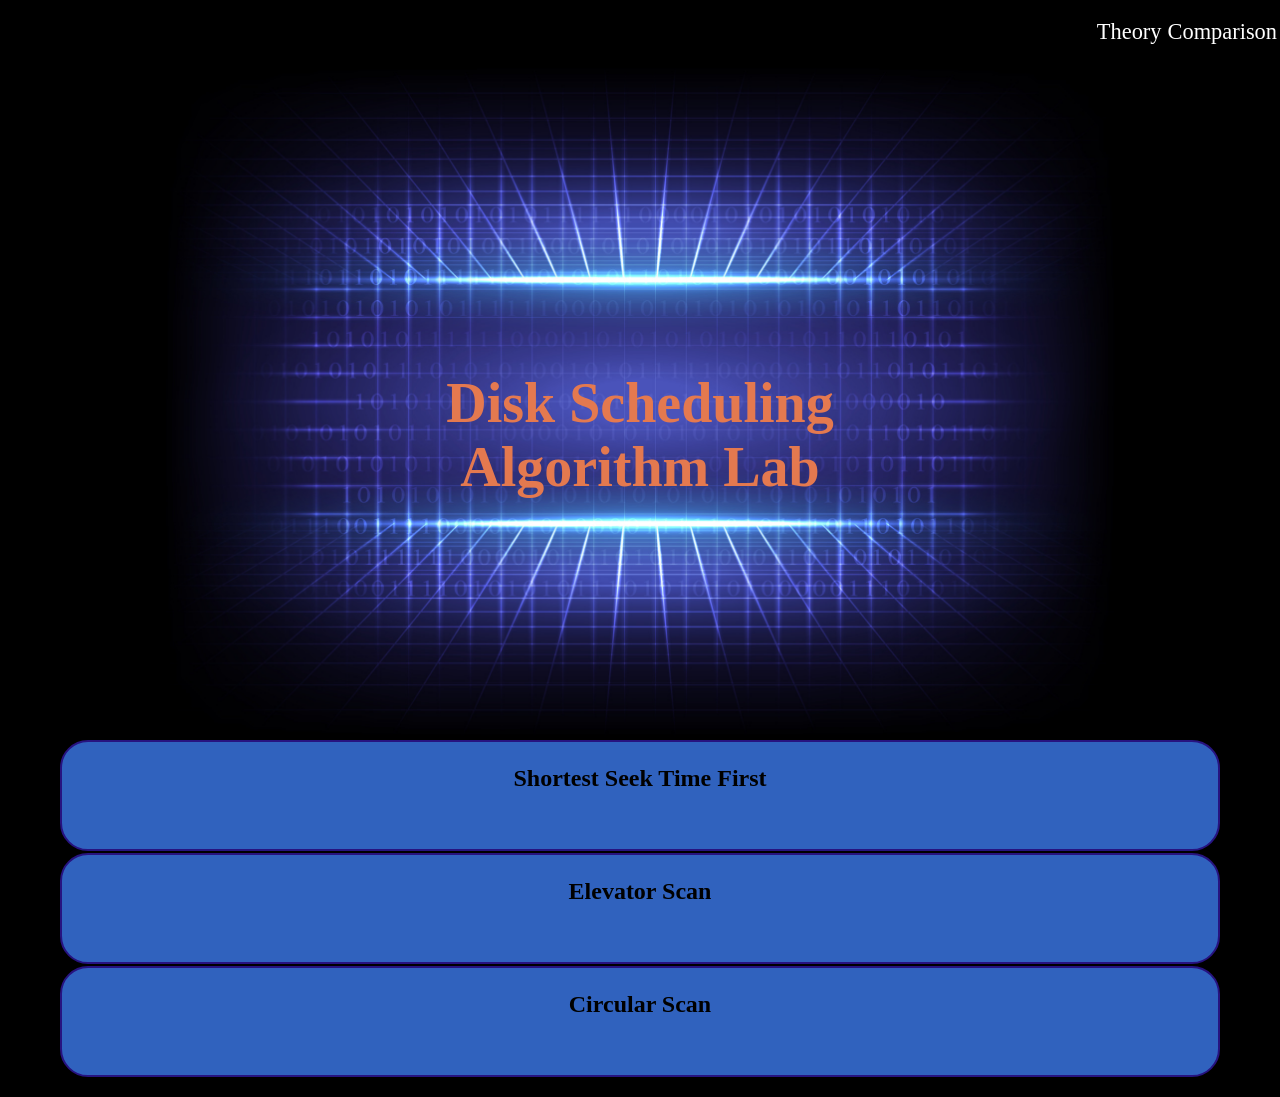
<file: index.html>
<!DOCTYPE html>
<html lang="en">
<head>
    <meta charset="UTF-8">
    <meta http-equiv="X-UA-Compatible" content="IE=edge">
    <meta name="viewport" content="width=device-width, initial-scale=1.0">
    <title>OS Virtual Lab</title>
    <link rel="stylesheet" href="index_CSS.css">
</head>
<body>
    <div id="navbar">
        <ul>
            <li class="items"><a href="DSA Theory.html">Theory</a></li>
            <li class="items"><a href="Algorithm_Compare.html"> Comparison </a></li>
        </ul>
    </div>
    <div class="container">
        <ul>
            <h1>Disk Scheduling Algorithm Lab</h1>
            <li></li>
        </ul>
    </div>

    <section id="algorithm-container">
        <h2 class="h-primary center">ALGORITHMS</h2>
        <div id="algorithms">
            <div class="box">
           
                    <a class="h-secondary center" href="fcfsT.html"><h2>First Come First Serve</h2></a>
                        <p class="center"><i>FCFS scheduling algorithm </i></p>
</div>
            <div class="box">
                
                <a class="h-secondary center" href="sstfT.html"><h2>Shortest Seek Time First</h2></a>
                    <p class="center"><i>SSTFT scheduling algorithm</i></p>
</div>
            <div class="box">
                
                <a class="h-secondary center" href="SCAN_T.html"><h2>Elevator Scan</h2></a>
                <p class="center"><i>SCAN scheduling algorithm</i></p>
            </div>
            <div class="box">
                
                <a class="h-secondary center" href="C-SCAN_T.html"><h2>Circular Scan</h2></a>
                    <p class="center"><i>C-SCAN scheduling algorithm</i></p>
</div>
        </div>
    </section>

</body>
</html>
</file>
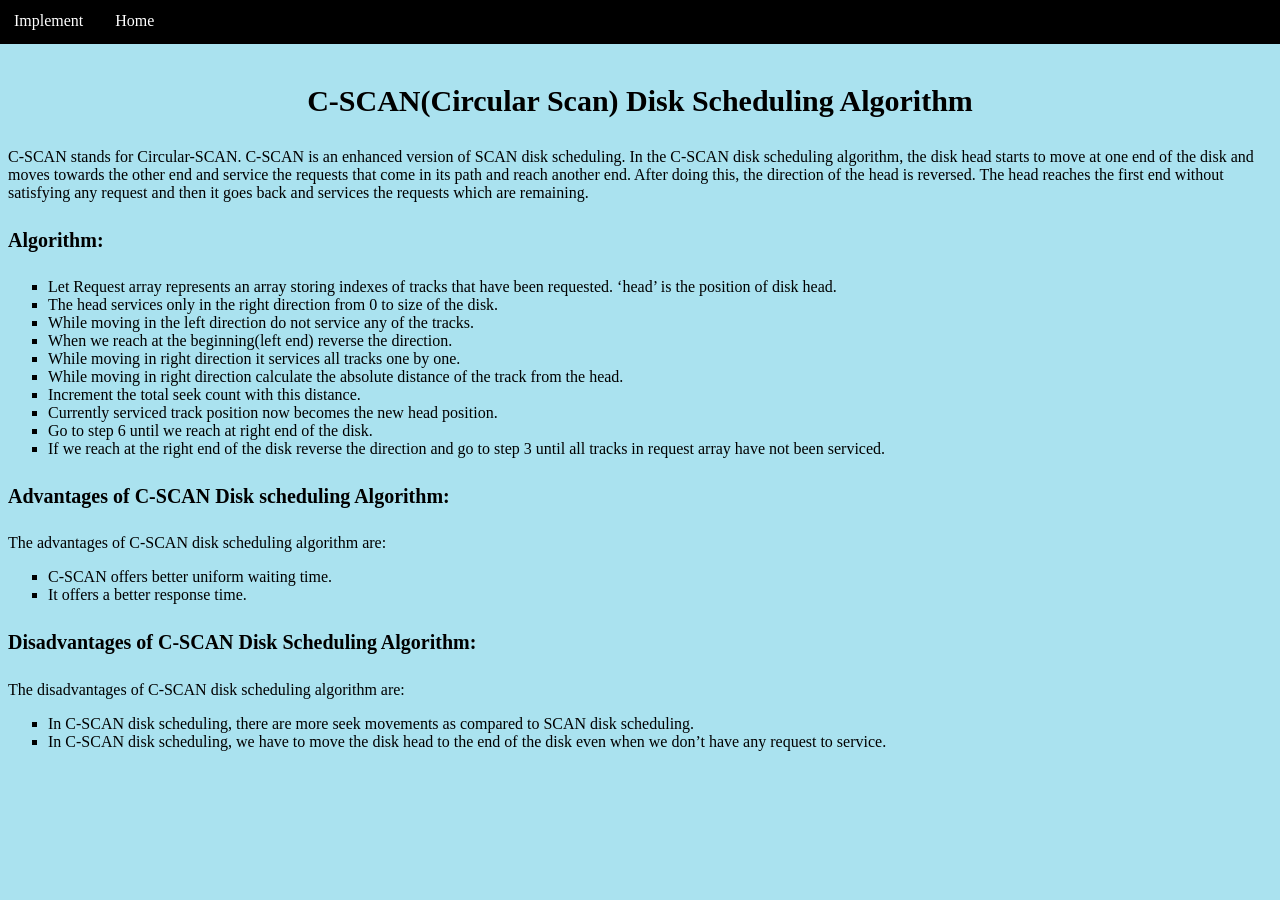
<file: C-SCAN_T.html>
<!DOCTYPE html>
<html lang="en">
<head>
    <meta charset="UTF-8">
    <meta http-equiv="X-UA-Compatible" content="IE=edge">
    <meta name="viewport" content="width=device-width, initial-scale=1.0">
    <link rel="stylesheet" href="C-SCAN_T.css">
  
</head>
<body>
    <nav class="navbar background">
        <ul class="nav-list">
            <li> <a href ="C-SCAN.html"> Implement </a></li>
            <li> <a href ="index.html"> Home </a></li>
        </ul>
    </nav>
    <div class="theory-text">
        
        <h2><strong>
     C-SCAN(Circular Scan) Disk Scheduling Algorithm
</strong></h2>
            <p><t>C-SCAN stands for Circular-SCAN. C-SCAN is an enhanced version of SCAN disk scheduling. In the C-SCAN disk scheduling algorithm, the disk head starts to move at one end of the disk and moves towards the other end and service the requests that come in its path and reach another end. After doing this, the direction of the head is reversed. The head reaches the first end without satisfying any request and then it goes back and services the requests which are remaining.</t></p>
        <h4>Algorithm:</h4>
        <ul type="square">
            <li>Let Request array represents an array storing indexes of tracks that have been requested. ‘head’ is the position of disk head.</li>
            <li>The head services only in the right direction from 0 to size of the disk.</li>
            <li>While moving in the left direction do not service any of the tracks.</li>
            <li>When we reach at the beginning(left end) reverse the direction.</li>
            <li>While moving in right direction it services all tracks one by one.</li>
            <li>While moving in right direction calculate the absolute distance of the track from the head.</li>
            <li>Increment the total seek count with this distance.</li>
            <li>Currently serviced track position now becomes the new head position.</li>
            <li>Go to step 6 until we reach at right end of the disk.</li>
            <li>If we reach at the right end of the disk reverse the direction and go to step 3 until all tracks in request array have not been serviced.</li>
        </ul>
        <h4>Advantages of C-SCAN Disk scheduling Algorithm:</h4>
        <p>The advantages of C-SCAN disk scheduling algorithm are:</p>
        <ul type="square">
            <li>C-SCAN offers better uniform waiting time.</li>
            <li>It offers a better response time.</li>
        </ul>
        <h4>Disadvantages of C-SCAN Disk Scheduling Algorithm:</h4>
        <p>The disadvantages of C-SCAN disk scheduling algorithm are:</p>
        <ul type="square">
            <li>In C-SCAN disk scheduling, there are more seek movements as compared to SCAN disk scheduling.</li>
            <li>In C-SCAN disk scheduling, we have to move the disk head to the end of the disk even when we don’t have any request to service.</li>
            <br>    
        </ul>
    </div>

</body>
</html>
</file>
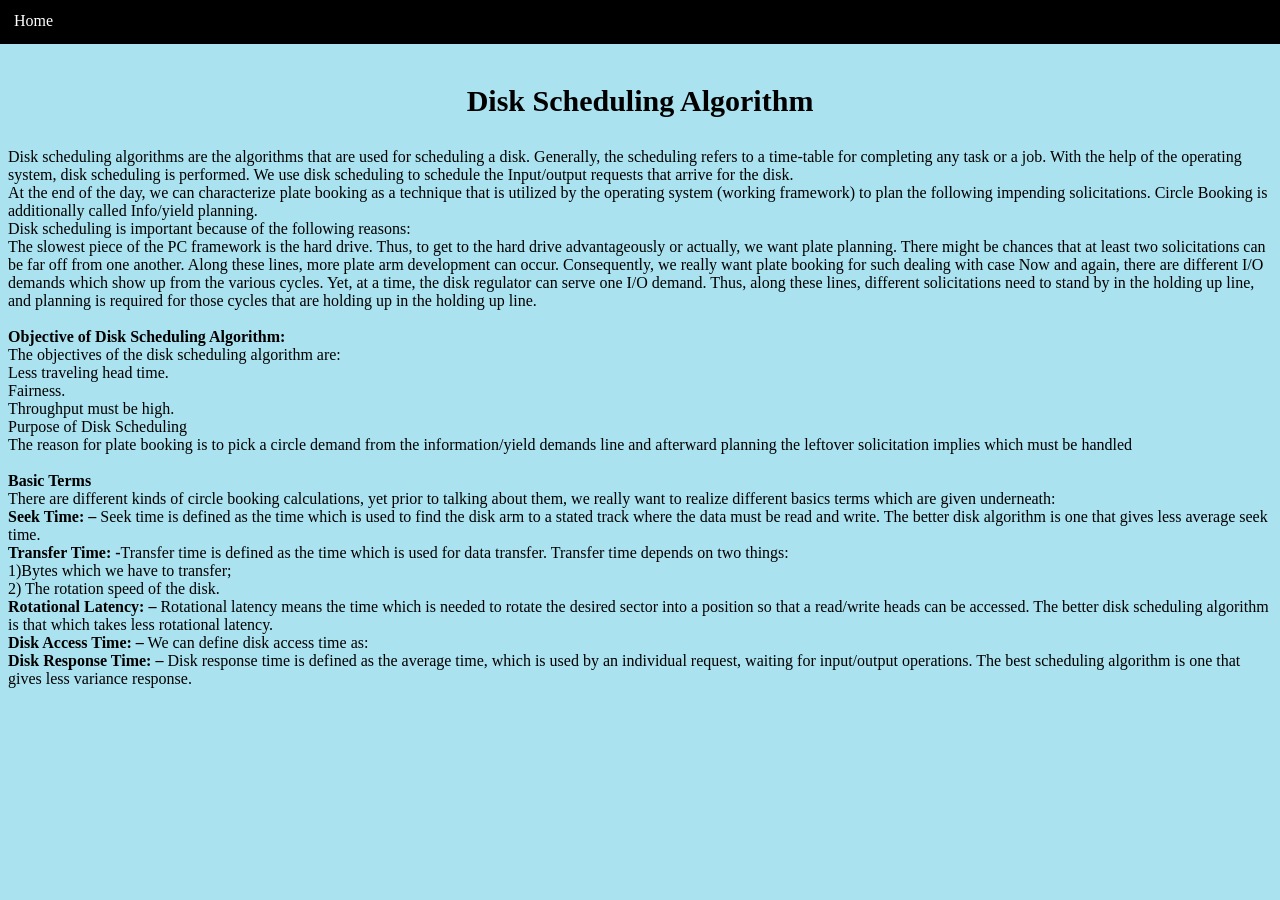
<file: DSA Theory.html>
<!DOCTYPE html>
<html lang="en">
<head>
    <meta charset="UTF-8">
    <meta http-equiv="X-UA-Compatible" content="IE=edge">
    <meta name="viewport" content="width=device-width, initial-scale=1.0">
    <link rel="stylesheet" href="sstfT.css">

</head>
<body>
    <nav class="navbar background">
        <ul class="nav-list">
           
            <li> <a href ="index.html"> Home </a></li>
        </ul>
    </nav>
    <div class="theory-text">
        
        <h2><strong>
    Disk Scheduling Algorithm
</strong></h2>
            <p>

Disk scheduling algorithms are the algorithms that are used for scheduling a disk. Generally, the scheduling refers to a time-table for completing any task or a job. With the help of the operating system, disk scheduling is performed. We use disk scheduling to schedule the Input/output requests that arrive for the disk.<br>  

At the end of the day, we can characterize plate booking as a technique that is utilized by the operating system (working framework) to plan the following impending solicitations. Circle Booking is additionally called Info/yield planning.<br>

Disk scheduling is important because of the following reasons:<br>

The slowest piece of the PC framework is the hard drive. Thus, to get to the hard drive advantageously or actually, we want plate planning.
There might be chances that at least two solicitations can be far off from one another. Along these lines, more plate arm development can occur. Consequently, we really want plate booking for such dealing with case
Now and again, there are different I/O demands which show up from the various cycles. Yet, at a time, the disk regulator can serve one I/O demand. Thus, along these lines, different solicitations need to stand by in the holding up line, and planning is required for those cycles that are holding up in the holding up line.<br><br>


<b>Objective of Disk Scheduling Algorithm:</b><br>

The objectives of the disk scheduling algorithm are:<br>
Less traveling head time.<br>
Fairness.<br>
Throughput must be high.<br>
Purpose of Disk Scheduling<br>
The reason for plate booking is to pick a circle demand from the information/yield demands line and afterward planning the leftover solicitation implies which must be handled<br><br>


<b>Basic Terms</b><br>

There are different kinds of circle booking calculations, yet prior to talking about them, we really want to realize different basics terms which are given underneath:<br>

<b>Seek Time: – </b>Seek time is defined as the time which is used to find the disk arm to a stated track where the data must be read and write. The better disk algorithm is one that gives less average seek time.<br>

<b>Transfer Time: -</b>Transfer time is defined as the time which is used for data transfer. Transfer time depends on two things:<br>
1)Bytes which we have to transfer;<br>
2) The rotation speed of the disk.<br>

<b>Rotational Latency: –</b> Rotational latency means the time which is needed to rotate the desired sector into a position so that a read/write heads can be accessed. The better disk scheduling algorithm is that which takes less rotational latency.<br>

<b>Disk Access Time: –</b> We can define disk access time as:<br>

<b>Disk Response Time: –</b> Disk response time is defined as the average time, which is used by an individual request, waiting for input/output operations. The best scheduling algorithm is one that gives less variance response.<br>
   </p> </div>




</body>
</html>
</file>
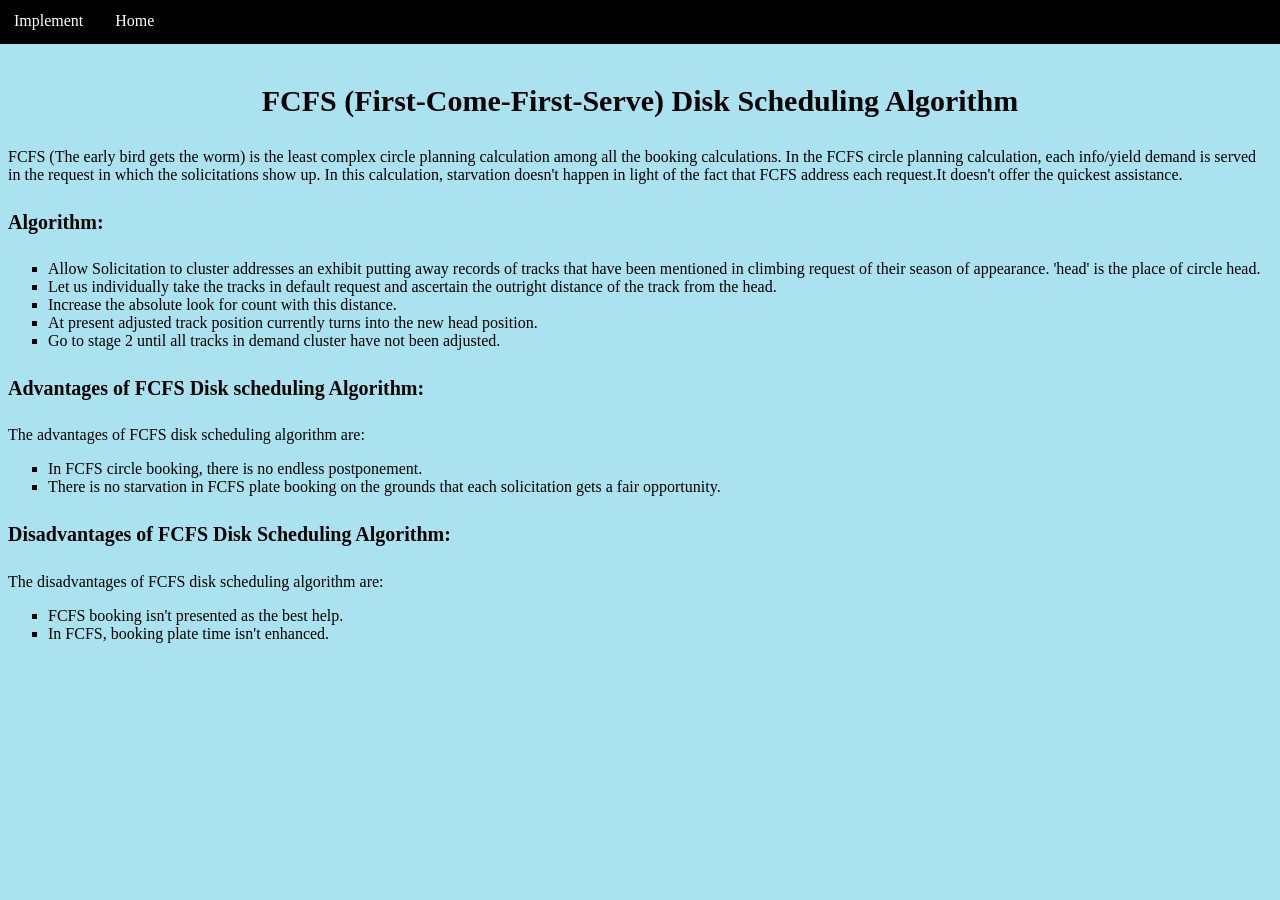
<file: fcfsT.html>
<!DOCTYPE html>
<html lang="en">
<head>
    <meta charset="UTF-8">
    <meta http-equiv="X-UA-Compatible" content="IE=edge">
    <meta name="viewport" content="width=device-width, initial-scale=1.0">
    <link rel="stylesheet" href="fcfsT.css">
   
</head>
<body>
    <nav class="navbar background">
        <ul class="nav-list">
            <li> <a href ="fcfs.html"> Implement </a></li>
            <li> <a href ="index.html"> Home </a></li>
        </ul>
    </nav>
    <div class="theory-text">
        
        <h2><strong>
            FCFS (First-Come-First-Serve) Disk Scheduling Algorithm
            </strong></h2>
            <p><t>FCFS (The early bird gets the worm) is the least complex circle planning calculation among all the booking calculations. In the FCFS circle planning calculation, each info/yield demand is served in the request in which the solicitations show up. In this calculation, starvation doesn't happen in light of the fact that FCFS address each request.It doesn't offer the quickest assistance.</t></p>
        <h4>Algorithm:</h4>
        <ul type="square">
            <li>Allow Solicitation to cluster addresses an exhibit putting away records of tracks that have been mentioned in climbing request of their season of appearance. 'head' is the place of circle head.</li>
            <li>Let us individually take the tracks in default request and ascertain the outright distance of the track from the head.</li>
            <li>Increase the absolute look for count with this distance.</li>
            <li>At present adjusted track position currently turns into the new head position.</li>
            <li>Go to stage 2 until all tracks in demand cluster have not been adjusted.</li>
        </ul>
        <h4>Advantages of FCFS Disk scheduling Algorithm:</h4>
        <p>The advantages of FCFS disk scheduling algorithm are:</p>
        <ul type="square">
            <li>In FCFS circle booking, there is no endless postponement.</li>
            <li>There is no starvation in FCFS plate booking on the grounds that each solicitation gets a fair opportunity.</li>
        </ul>
        <h4>Disadvantages of FCFS Disk Scheduling Algorithm:</h4>
        <p>The disadvantages of FCFS disk scheduling algorithm are:</p>
        <ul type="square">
            <li>FCFS booking isn't presented as the best help.</li>
            <li>In FCFS, booking plate time isn't enhanced.</li>
            <br>
       
        
            
        </ul>
    </div>

</body>
</html>
</file>
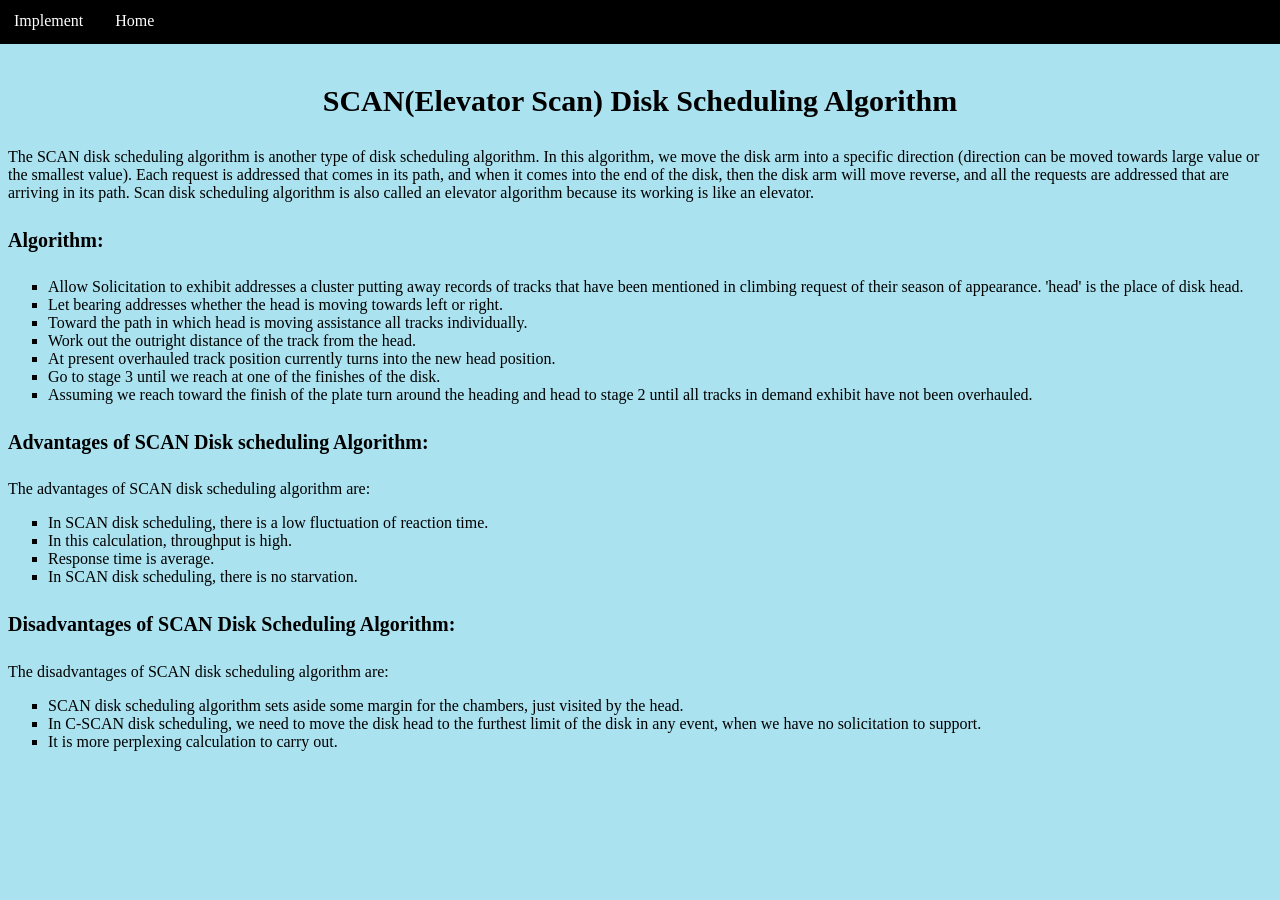
<file: SCAN_T.html>
<!DOCTYPE html>
<html lang="en">
<head>
    <meta charset="UTF-8">
    <meta http-equiv="X-UA-Compatible" content="IE=edge">
    <meta name="viewport" content="width=device-width, initial-scale=1.0">
    <link rel="stylesheet" href="SCAN_T.css">

</head>
<body>
    <nav class="navbar background">
        <ul class="nav-list">
            <li> <a href ="SCAN.html"> Implement </a></li>
            <li> <a href ="index.html"> Home </a></li>
        </ul>
    </nav>
    <div class="theory-text">
        
        <h2><strong>
     SCAN(Elevator Scan) Disk Scheduling Algorithm
</strong></h2>
            <p><t>The SCAN disk scheduling algorithm is another type of disk scheduling algorithm. In this algorithm, we move the disk arm into a specific direction (direction can be moved towards large value or the smallest value). Each request is addressed that comes in its path, and when it comes into the end of the disk, then the disk arm will move reverse, and all the requests are addressed that are arriving in its path. Scan disk scheduling algorithm is also called an elevator algorithm because its working is like an elevator.</t></p>
        <h4>Algorithm:</h4>
        <ul type="square">
            <li>Allow Solicitation to exhibit addresses a cluster putting away records of tracks that have been mentioned in climbing request of their season of appearance. 'head' is the place of disk head.</li>
            <li>Let bearing addresses whether the head is moving towards left or right.</li>
            <li>Toward the path in which head is moving assistance all tracks individually.</li>
            <li>Work out the outright distance of the track from the head.</li>
            <li>At present overhauled track position currently turns into the new head position.</li>
            <li>Go to stage 3 until we reach at one of the finishes of the disk.</li>
            <li>Assuming we reach toward the finish of the plate turn around the heading and head to stage 2 until all tracks in demand exhibit have not been overhauled.</li>
        </ul>
        <h4>Advantages of SCAN Disk scheduling Algorithm:</h4>
        <p>The advantages of SCAN disk scheduling algorithm are:</p>
        <ul type="square">
            <li>In SCAN disk scheduling, there is a low fluctuation of reaction time.</li>
            <li>In this calculation, throughput is high.</li>
            <li>Response time is average.</li>
            <li>In SCAN disk scheduling, there is no starvation.</li>
        </ul>
        <h4>Disadvantages of SCAN Disk Scheduling Algorithm:</h4>
        <p>The disadvantages of SCAN disk scheduling algorithm are:</p>
        <ul type="square">
            <li> SCAN disk scheduling algorithm sets aside some margin for the chambers, just visited by the head.</li>
            <li>In C-SCAN disk scheduling, we need to move the disk head to the furthest limit of the disk in any event, when we have no solicitation to support.</li>
            <li>It is more perplexing calculation to carry out.</li>
            <br>    
        </ul>
    </div>

</body>
</html>
</file>
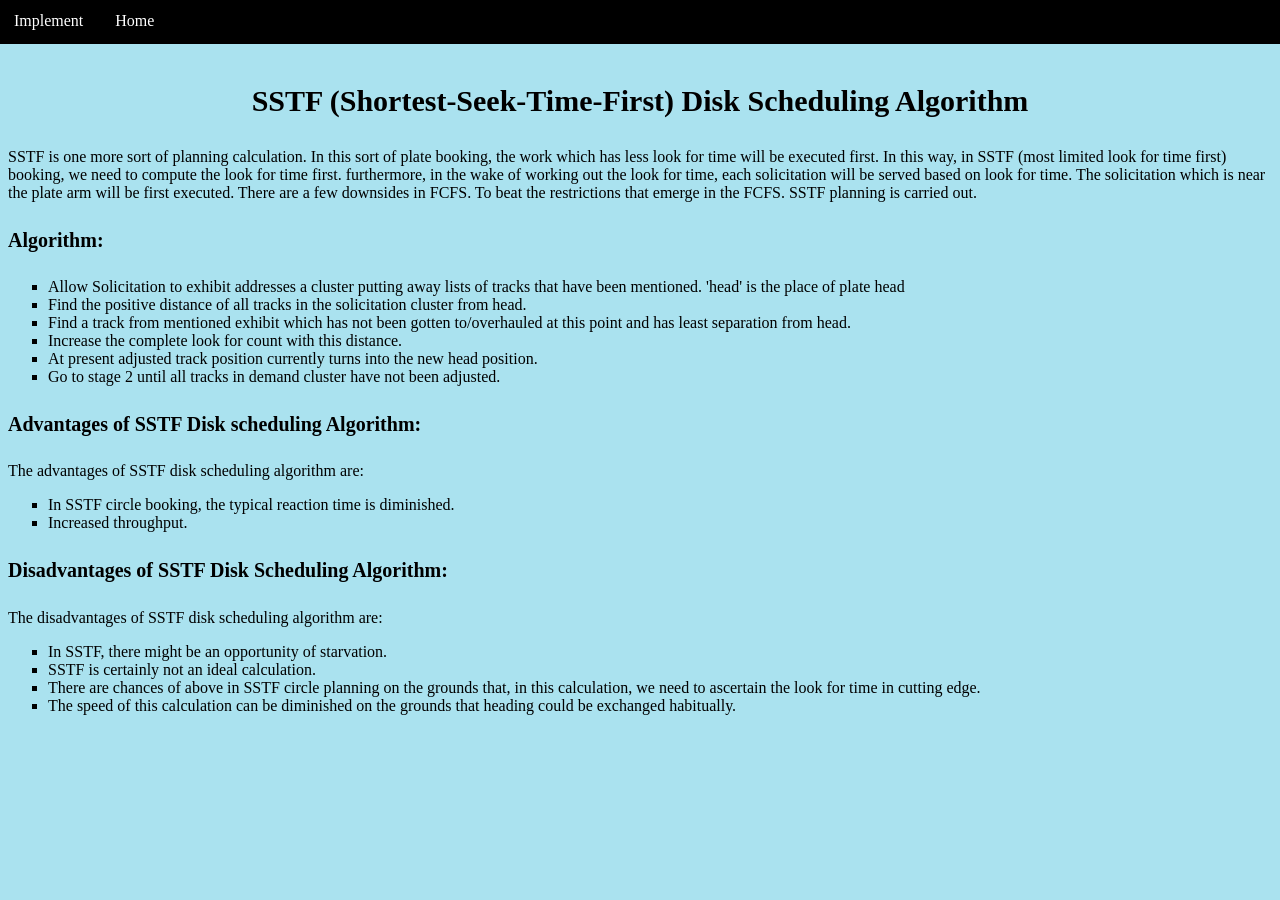
<file: sstfT.html>
<!DOCTYPE html>
<html lang="en">
<head>
    <meta charset="UTF-8">
    <meta http-equiv="X-UA-Compatible" content="IE=edge">
    <meta name="viewport" content="width=device-width, initial-scale=1.0">
    <link rel="stylesheet" href="sstfT.css">

</head>
<body>
    <nav class="navbar background">
        <ul class="nav-list">
            <li> <a href ="sstf.html"> Implement </a></li>
            <li> <a href ="index.html"> Home </a></li>
        </ul>
    </nav>
    <div class="theory-text">
        
        <h2><strong>
    SSTF (Shortest-Seek-Time-First) Disk Scheduling Algorithm
</strong></h2>
            <p><t>SSTF is one more sort of planning calculation. In this sort of plate booking, the work which has less look for time will be executed first. In this way, in SSTF (most limited look for time first) booking, we need to compute the look for time first. furthermore, in the wake of working out the look for time, each solicitation will be served based on look for time. The solicitation which is near the plate arm will be first executed. There are a few downsides in FCFS. To beat the restrictions that emerge in the FCFS. SSTF planning is carried out.</t></p>
        <h4>Algorithm:</h4>
        <ul type="square">
            <li>Allow Solicitation to exhibit addresses a cluster putting away lists of tracks that have been mentioned. 'head' is the place of plate head</li>
            <li>Find the positive distance of all tracks in the solicitation cluster from head.</li>
            <li>Find a track from mentioned exhibit which has not been gotten to/overhauled at this point and has least separation from head.</li>
            <li>Increase the complete look for count with this distance.</li>
            <li>At present adjusted track position currently turns into the new head position.</li>
            <li>Go to stage 2 until all tracks in demand cluster have not been adjusted.</li>
        </ul>
        <h4>Advantages of SSTF Disk scheduling Algorithm:</h4>
        <p>The advantages of SSTF disk scheduling algorithm are:</p>
        <ul type="square">
            <li>In SSTF circle booking, the typical reaction time is diminished.</li>
            <li>Increased throughput.</li>
        </ul>
        <h4>Disadvantages of SSTF Disk Scheduling Algorithm:</h4>
        <p>The disadvantages of SSTF disk scheduling algorithm are:</p>
        <ul type="square">
            <li>In SSTF, there might be an opportunity of starvation.</li>
            <li>SSTF is certainly not an ideal calculation.</li>
            <li>There are chances of above in SSTF circle planning on the grounds that, in this calculation, we need to ascertain the look for time in cutting edge.</li>
            <li>The speed of this calculation can be diminished on the grounds that heading could be exchanged habitually.</li>
            <br>
       
        
            
        </ul>
    </div>

</body>
</html>
</file>
<file: index_CSS.css>
body{
    margin: 0;
    padding: 0;
    font-family: 'Times New Roman', Times, serif;
    background-color: #000;
}
html{
    scroll-behavior: smooth;
}

#navbar{
    display: flex;
    align-items: center;
    position: sticky;
    top: 0px;
    justify-content:end;
}
#navbar::before{
    content: "";
    background-color: black;
    position: absolute;
    height: 100%;
    width: 100%;
    z-index: -1;
    opacity: 1;
    top: 0px;
    left: 0px;
}
#navbar ul{
    display: flex;
    font-family:'Times New Roman', Times, serif;
}
#navbar ul li{
    list-style: none;
    float: left;
    font-size: 1.4rem;
}
#navbar ul li a{
    color: white;
    display: block;
    padding: 3px 3px;
    border-radius: 20px;
    text-decoration: none;
    
}
#navbar ul li a:hover{
    color: black;
    background-color: rgb(46, 88, 239);
}

h1{
    margin: 0;
    padding: 0;
    position: absolute;
    top: 35%;
    left: 50%;
    transform: translate(-50%,-50%);
    text-align: center;
    top: 55%;
    color: rgb(228, 121, 79);
    font-size: 3.5em;
    z-index: 2;
}
.container{
  position: relative;

}
    .container ul {
        position: absolute;
        margin: 0;
        padding: 0;
        width: 100vw;
        height: 75vh;
        overflow: hidden;
        background: #000;
    }

        .container ul li {
            position: absolute;
            top: 0;
            left: 0;
            list-style: none;
            width: 100%;
            height: 100%;
            background: url(dsa5.jpg) no-repeat center center/cover;
            background-size: contain;
            
        }

#algorithms{
    margin: 20px;
  
}

#algorithms .box {
    border: 2.5px solid #271380;
    padding: 3px;
    margin: 25px 40px;
    border-radius: 28px;
    background-color: #3062be;
    margin-bottom: 2px;
    margin-top: 1px;
    justify-content:end;
    align-items: flex-end;
    flex-direction: column;
}
.box > p {
        visibility: hidden;
    }

#algorithms .box:hover {
    filter: brightness(.70);
}

#algorithms .box:hover >p{
        filter: brightness(.50);
        color: black;
        visibility: visible;
    }

#algorithms .box p{
    font-family: 'Times New Roman', Times, serif;
}
.h-primary{
    font-size: 2rem;
    margin-top: 500px;
}
.h-secondary {
   
    color: black;
    text-decoration: none;
}
.center{
    text-align: center;
}
</file>
<file: C-SCAN_T.css>
*{
    background:  #aae2ef;
    font-family:  'Times New Roman', Times, serif;
	
}
.nav-list{
    list-style-type: none;
    margin: -10px;
    padding: 0;
    overflow: hidden;
	background-color: black;

}

.nav-list li a{
    display: block;
	color:white;
    text-align: center;
    padding: 14px 16px;
    text-decoration: none;
    float:left;
	background-color: black;
	margin:0;
}
.nav-list li a:hover{
    background-color:rgb(46, 88, 239);
    color: black;
}
.nav-list h2{
	text-align:center;
	float:right;
}

.theory-text >h2{
	font-size: 30px;
	margin-top: 50px;
	margin-bottom: 30px;;
	text-align: center;
}

h4{
    font-size: 20px;
    font-family: 'Times New Roman', Times, serif;
}
</file>
<file: sstfT.css>
*{
    background:  #aae2ef;
    font-family:  'Times New Roman', Times, serif;
    color: black;
	
}
.nav-list{
    list-style-type: none;
    margin: -10px;
    padding: 0;
    overflow: hidden;
	background-color: black;

}

.nav-list li a{
    display: block;
	color:white;
    text-align: center;
    padding: 14px 16px;
    text-decoration: none;
    float: left;
	background-color: black;
	margin:0;
}
.nav-list li a:hover{
    background-color:rgb(46, 88, 239);
    color: black;
}
.nav-list h2{
	text-align:center;
	float:right;
}

.theory-text >h2{
	font-size: 30px;
	margin-top: 50px;
	margin-bottom: 30px;;
	text-align: center;
}

h4{
    font-size: 20px;
    font-family: 'Times New Roman', Times, serif;
}
</file>
<file: fcfsT.css>
*{
    background:  #aae2ef;
    font-family:  'Times New Roman', Times, serif;
	
}
.nav-list{
    list-style-type: none;
    margin: -10px;
    padding: 0;
    overflow: hidden;
	background-color: black;

}

.nav-list li a{
    display: block;
	color:white;
    text-align: center;
    padding: 14px 16px;
    text-decoration: none;
    float: left;
	background-color: black;
	margin:0;
}
.nav-list li a:hover{
    background-color:rgb(46, 88, 239);
    color: black;
}
.nav-list h2{
	text-align:center;
	float:right;
}

.theory-text >h2{
	font-size: 30px;
	margin-top: 50px;
	margin-bottom: 30px;;
	text-align: center;
}

h4{
    font-size: 20px;
    font-family: 'Times New Roman', Times, serif;
}
</file>
<file: SCAN_T.css>
*{
    background:  #aae2ef;
    font-family:  'Times New Roman', Times, serif;
	
}
.nav-list{
    list-style-type: none;
    margin: -10px;
    padding: 0;
    overflow: hidden;
	background-color: black;

}

.nav-list li a{
    display: block;
	color:white;
    text-align: center;
    padding: 14px 16px;
    text-decoration: none;
    float: left;
	background-color: black;
	margin:0;
}
.nav-list li a:hover{
    background-color:rgb(46, 88, 239);
    color: black;
}
.nav-list h2{
	text-align:center;
	float:right;
}

.theory-text >h2{
	font-size: 30px;
	margin-top: 50px;
	margin-bottom: 30px;;
	text-align: center;
}

h4{
    font-size: 20px;
    font-family: 'Times New Roman', Times, serif;
}
</file>
